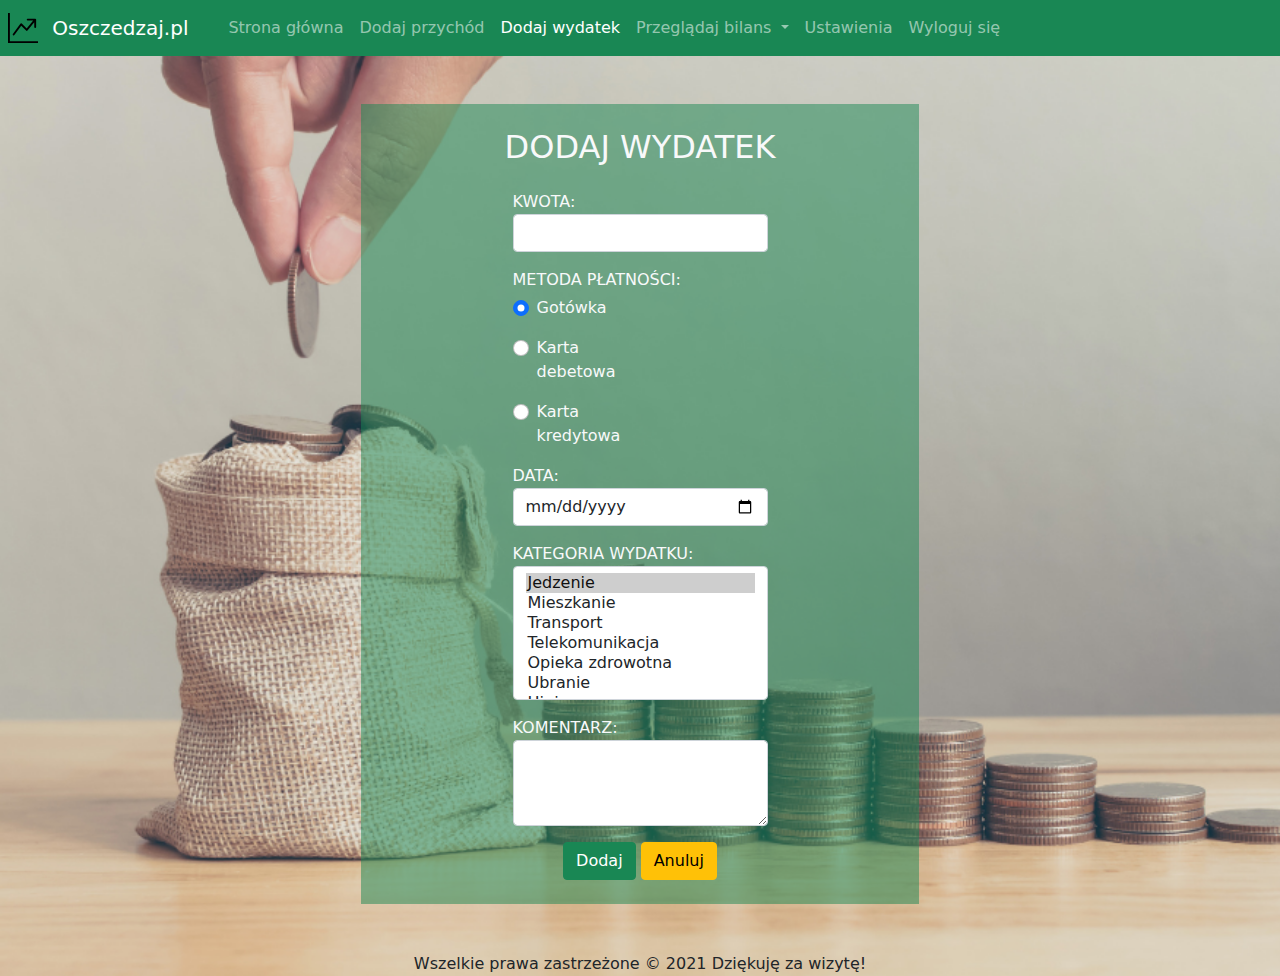
<file: addExpense.html>
<!DOCTYPE HTML>
<html lang="pl">
<head>
	<meta charset="utf-8" />
	<meta http-equiv="X-UA-Compatible" content="IE=edge" />
	
	<title>Budżet-domowy</title>
	
	<meta name="description" content="Chcesz lepiej zarządzać swoimi oszczędnościami? Skorzystaj z mojej strony i w łatwy sposób kontroluj swoje wydatki" />
	<meta name="keywords" content="budżet, bilans, pieniądze, oszczędności, oszczędzać" />
	
	<link rel ="stylesheet" href = "style.css" type="text/css" />
	<link rel ="stylesheet" href = "bootstrap/bootstrap.min.css" type="text/css" />
		<link rel="preconnect" href="https://fonts.googleapis.com">
	<link rel="preconnect" href="https://fonts.gstatic.com" crossorigin>
	<link href="https://fonts.googleapis.com/css2?family=Montserrat:wght@400;500;700&display=swap" rel="stylesheet">
	<script src ="script.js"></script>
	<link rel="stylesheet" href="css/fontello.css">

		
</head>
<body>

	<header>	
	 
		<nav class="navbar navbar-dark bg-success navbar-expand-lg">
			
			<a class="navbar-brand" href="#"><img src="img/graph-up.svg" width="30" height="30" class="d-inline-block mx-2 align-bottom text-light" alt=""> Oszczedzaj.pl</a>
			<i class="bi bi-graph-up" aria-hidden="true"></i>
			
			<button class="navbar-toggler mx-3" type="button" data-bs-toggle="collapse" data-bs-target="#mainmenu" aria-controls="mainmenu" aria-expanded="false" aria-label="Toggle navigation">
				<span class="navbar-toggler-icon"></span>
			</button>
			
			<div class="collapse navbar-collapse mx-3" id="mainmenu">
			
				<ul class="navbar-nav mr-auto">
				
					<li class="nav-item ">
						<a class="nav-link" href="menu.html"> Strona główna </a>
					</li>
					
					<li class="nav-item">
						<a class="nav-link" href="#"> Dodaj przychód </a>
					</li>
					
					<li class="nav-item ">
						<a class="nav-link active" href="addExpense.html"> Dodaj wydatek </a>
					</li>
					
					<li class="nav-item dropdown">
					  <a class="nav-link dropdown-toggle" href="#" id="navbarDropdown" role="button" data-bs-toggle="dropdown" aria-expanded="false">
						Przeglądaj bilans
					  </a>
					  <ul class="dropdown-menu" aria-labelledby="navbarDropdown">
						<li><a class="dropdown-item" href="showBalance.html">Bieżący miesiąc</a></li>
						<li><a class="dropdown-item" href="showBalance.html">Poprzedni miesiąc</a></li>
						<li><a class="dropdown-item" href="showBalance.html">Bieżący rok</a></li>					
						<li><button type="button" class="dropdown-item btn" data-bs-toggle="modal" data-bs-target="#Modal">Niestandardowy</button></li>
					  </ul>
					</li>
					<li class="nav-item">
						<a class="nav-link" href="#"> Ustawienia </a>
					</li>
					<li class="nav-item">
						<a class="nav-link" href="#"> Wyloguj się </a>
					</li>
				</ul>
			</div>
		</nav>
		
			<div class="modal fade" id="Modal" tabindex="-1" role="dialog" aria-labelledby="exampleModalLabel" aria-hidden="true">
				<div class="modal-dialog" role="document">
					<div class="modal-content">
						<div class="modal-header">
							<h5 class="modal-title" id="exampleModalLabel">Wprowadź okres bilansu</h5>
							<button type="button" class="close" data-bs-dismiss="modal" aria-label="Close">
								<span aria-hidden="true">&times;</span>
							</button>
						</div>
							<div class="modal-body">
								<div class="form-inline mx-auto">
									<label> Data od: <input class="form-control" type="date" name ="dzien"></label>
									<label> Data do: <input class="form-control" type="date" name ="dzien"></label>
								</div>
							</div>
						<div class="modal-footer">
								<button type="button" class="btn btn-secondary" data-bs-dismiss="modal">Anuluj</button>
								<button type="button" class="btn btn-success">Pokaż bilans</button>
						</div>
					</div>
				</div>
			</div>
	</header>
	
	<article>
	
		<div class="container mt-5 text-light">
		
		 <form class="bg-success p-4 w-50 mx-auto " style="--bs-bg-opacity: .5;">
		
		 <h2 class="text-uppercase text-center mx-auto mb-4">Dodaj wydatek</h2>

				<div class="form-inline col-sm-8 col-lg-6 mb-3 mx-auto">
					<label class="text-uppercase" for="kwota"> Kwota: </label>
					<input class="form-control" type="text" name="kwota" id="kwota">
				
				</div>
				
				<div class="mt-3 col-sm-8 col-lg-6 mb-3 mx-auto">
					<label class="text-uppercase mb-1" > Metoda płatności: </label>
						<div class="form-check col-sm-8 col-lg-6 mb-3 " >
							<input class="form-check-input " type="radio" name="radios" id="opt1" value="option1" checked>
							 <label class="form-check-label" for="opt1">Gotówka</label>
						</div>
							
						<div class="form-check col-sm-8 col-lg-6 mb-3 ">
							 <input class="form-check-input" type="radio" name="radios" id="opt2" value="option2">
							 <label class="form-check-label" for="opt2">Karta debetowa</label>	
						</div>
							
						<div class="form-check col-sm-8 col-lg-6 mb-3 ">
							<input class="form-check-input" type="radio" name="radios" id="opt3" value="option3">
							<label class="form-check-label" for="opt3">Karta kredytowa</label>
						</div>
				</div>
				
				<div class="form-inline col-sm-8 col-lg-6 mb-3 mx-auto">
					<label class="text-uppercase" for="data"> Data: </label>
					<input class="form-control" type="date" name="data" id="data">
				</div>
				
				<div class="form-group mt-3 col-sm-8 col-lg-6 mx-auto">
					<label class="text-uppercase" for="kategoria"> Kategoria wydatku: </label>
					<select class="form-control" size="6" id="kategoria">
							<option selected>Jedzenie</option>
							<option value="2">Mieszkanie</option>
							<option value="3">Transport</option>
							<option value="4">Telekomunikacja</option>
							<option value="5">Opieka zdrowotna</option>
							<option value="6">Ubranie</option>
							<option value="7">Higiena</option>
							<option value="8">Dzieci</option>
							<option value="9">Rozrywka</option>
							<option value="10">Wycieczka</option>
							<option value="11">Szkolenia</option>
							<option value="12">Książki</option>
							<option value="13">Oszczędności</option>
							<option value="14">Na złotą jesień, czyli emeryturę</option>
							<option value="15">Spłata długów</option>
							<option value="16">Darowizna</option>
							<option value="17">Inne wydatki</option>
					</select>
				</div>
				
					 <div class="form-group mt-3 col-sm-8 col-lg-6 mx-auto">
						<label class="text-uppercase" for="komentarz">Komentarz:</label>
						<textarea class="form-control" id="komentarz" rows="3"></textarea>
					  </div>
			
				<div class="mt-3 mx-auto text-center">
					<button type="button" class="btn btn-success">Dodaj</button>
					<button type="button" class="btn btn-warning">Anuluj</button>
				</div>
			</form>	

	
		</div>
	</article>
	
	<footer>
		
		<div class="text-center mt-5">
			Wszelkie prawa zastrzeżone &copy; 2021 Dziękuję za wizytę!
		</div>
		
	</footer>
	
	<script src="https://cdn.jsdelivr.net/npm/@popperjs/core@2.9.3/dist/umd/popper.min.js" integrity="sha384-eMNCOe7tC1doHpGoWe/6oMVemdAVTMs2xqW4mwXrXsW0L84Iytr2wi5v2QjrP/xp" crossorigin="anonymous"></script>
	<script  src ="bootstrap/bootstrap.min.js"></script>
</body>
</file>
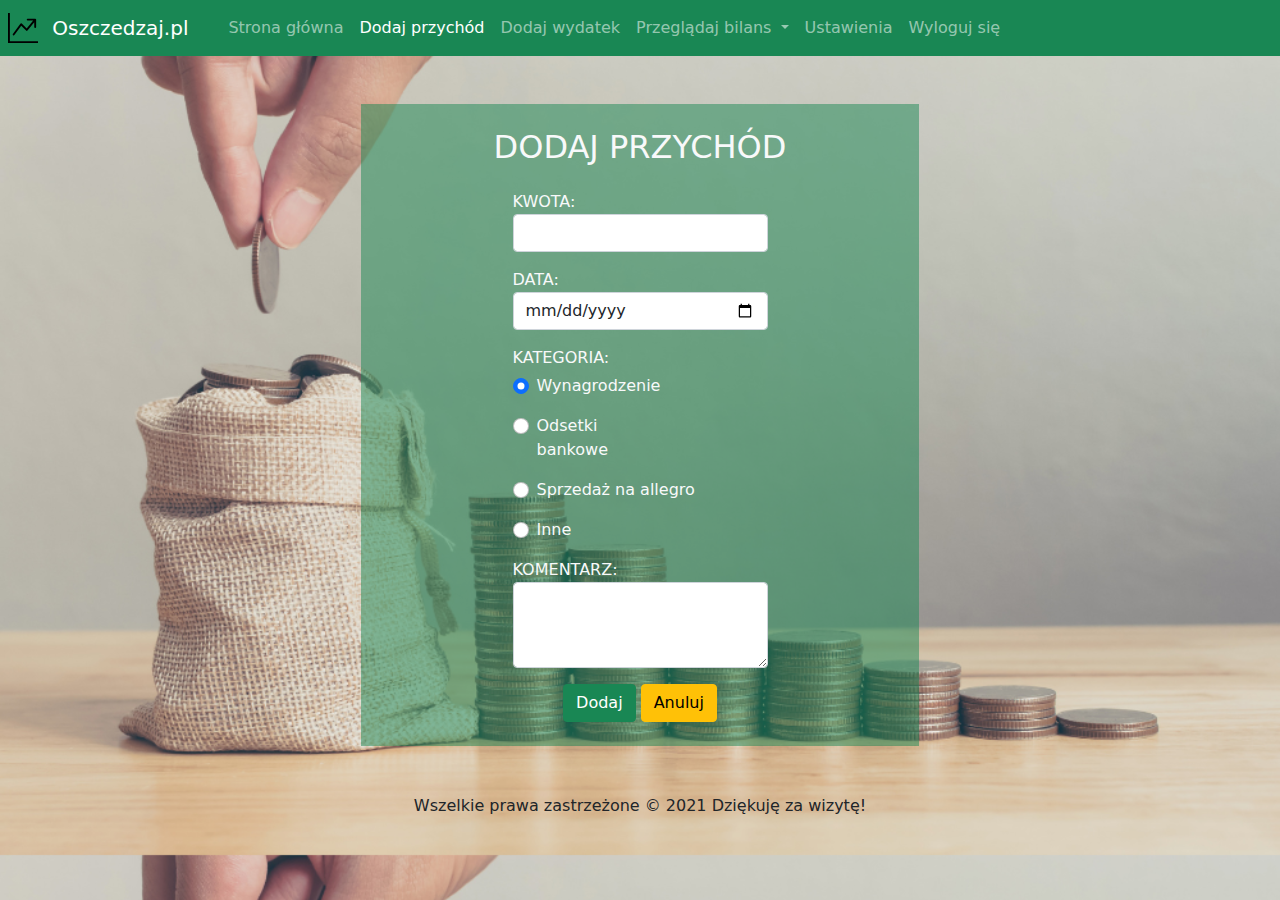
<file: addIncome.html>
<!DOCTYPE HTML>
<html lang="pl">
<head>
	<meta charset="utf-8" />
	<meta http-equiv="X-UA-Compatible" content="IE=edge" />
	
	<title>Budżet-domowy</title>
	
	<meta name="description" content="Chcesz lepiej zarządzać swoimi oszczędnościami? Skorzystaj z mojej strony i w łatwy sposób kontroluj swoje wydatki" />
	<meta name="keywords" content="budżet, bilans, pieniądze, oszczędności, oszczędzać" />
	
	<link rel ="stylesheet" href = "style.css" type="text/css" />
	<link rel ="stylesheet" href = "bootstrap/bootstrap.min.css" type="text/css" />
		<link rel="preconnect" href="https://fonts.googleapis.com">
	<link rel="preconnect" href="https://fonts.gstatic.com" crossorigin>
	<link href="https://fonts.googleapis.com/css2?family=Montserrat:wght@400;500;700&display=swap" rel="stylesheet">
	<script src ="script.js"></script>
	<link rel="stylesheet" href="css/fontello.css">

		
</head>
<body>

	<header>	
	 
		<nav class="navbar navbar-dark bg-success navbar-expand-lg">
			
			<a class="navbar-brand" href="#"><img src="img/graph-up.svg" width="30" height="30" class="d-inline-block mx-2 align-bottom text-light" alt=""> Oszczedzaj.pl</a>
			<i class="bi bi-graph-up" aria-hidden="true"></i>
			
			<button class="navbar-toggler mx-3" type="button" data-bs-toggle="collapse" data-bs-target="#mainmenu" aria-controls="mainmenu" aria-expanded="false" aria-label="Toggle navigation">
				<span class="navbar-toggler-icon"></span>
			</button>
			
			<div class="collapse navbar-collapse mx-3" id="mainmenu">
			
				<ul class="navbar-nav mr-auto">
				
					<li class="nav-item ">
						<a class="nav-link" href="menu.html"> Strona główna </a>
					</li>
					
					<li class="nav-item">
						<a class="nav-link active" href="addIncome.html"> Dodaj przychód </a>
					</li>
					
					<li class="nav-item ">
						<a class="nav-link" href="addExpense.html"> Dodaj wydatek </a>
					</li>
					
					<li class="nav-item dropdown">
					  <a class="nav-link dropdown-toggle" href="#" id="navbarDropdown" role="button" data-bs-toggle="dropdown" aria-expanded="false">
						Przeglądaj bilans
					  </a>
					  <ul class="dropdown-menu" aria-labelledby="navbarDropdown">
						<li><a class="dropdown-item" href="showBalance.html">Bieżący miesiąc</a></li>
						<li><a class="dropdown-item" href="showBalance.html">Poprzedni miesiąc</a></li>
						<li><a class="dropdown-item" href="showBalance.html">Bieżący rok</a></li>					
						<li><button type="button" class="dropdown-item btn" data-bs-toggle="modal" data-bs-target="#Modal">Niestandardowy</button></li>
					  </ul>
					</li>
					<li class="nav-item">
						<a class="nav-link" href="#"> Ustawienia </a>
					</li>
					<li class="nav-item">
						<a class="nav-link" href="#"> Wyloguj się </a>
					</li>
				</ul>
			</div>
		</nav>
		
			<div class="modal fade" id="Modal" tabindex="-1" role="dialog" aria-labelledby="exampleModalLabel" aria-hidden="true">
				<div class="modal-dialog" role="document">
					<div class="modal-content">
						<div class="modal-header">
							<h5 class="modal-title" id="exampleModalLabel">Wprowadź okres bilansu</h5>
							<button type="button" class="close" data-bs-dismiss="modal" aria-label="Close">
								<span aria-hidden="true">&times;</span>
							</button>
						</div>
							<div class="modal-body">
								<div class="form-inline mx-auto">
									<label> Data od: <input class="form-control" type="date" name ="dzien"></label>
									<label> Data do: <input class="form-control" type="date" name ="dzien"></label>
								</div>
							</div>
						<div class="modal-footer">
								<button type="button" class="btn btn-secondary" data-bs-dismiss="modal">Anuluj</button>
								<button type="button" class="btn btn-success">Pokaż bilans</button>
						</div>
					</div>
				</div>
			</div>
	</header>
	
	<article>
	
		<div class="container mt-5 text-light">
		
		 <form class="bg-success p-4 w-50 mx-auto " style="--bs-bg-opacity: .5;">
		
		 <h2 class="text-uppercase text-center mx-auto mb-4">Dodaj przychód</h2>

				<div class="form-inline col-sm-8 col-lg-6 mb-3 mx-auto">
					<label class="text-uppercase" for="kwota"> Kwota: </label>
					<input class="form-control" type="text" name="kwota" id="kwota">
				
				</div>
				
				<div class="form-inline col-sm-8 col-lg-6 mb-3 mx-auto">
					<label class="text-uppercase" for="data"> Data: </label>
					<input class="form-control" type="date" name="data" id="data">
				</div>
				
				<div class="mt-3 col-sm-8 col-lg-6 mb-3 mx-auto">
					<label class="text-uppercase mb-1" > Kategoria: </label>
						<div class="form-check col-sm-8 col-lg-6 mb-3 " >
							<input class="form-check-input " type="radio" name="radios" id="opt1" value="option1" checked>
							 <label class="form-check-label" for="opt1">Wynagrodzenie</label>
						</div>
							
						<div class="form-check col-sm-8 col-lg-6 mb-3 ">
							 <input class="form-check-input" type="radio" name="radios" id="opt2" value="option2">
							 <label class="form-check-label" for="opt2">Odsetki bankowe</label>	
						</div>
							
						<div class="form-check col-sm-8 col-lg-12 mb-3 ">
							<input class="form-check-input" type="radio" name="radios" id="opt3" value="option3">
							<label class="form-check-label" for="opt3">Sprzedaż na allegro</label>
						</div>
						
						<div class="form-check col-sm-8 col-lg-6 mb-3 ">
							<input class="form-check-input" type="radio" name="radios" id="opt4" value="option3">
							<label class="form-check-label" for="opt4">Inne</label>
						</div>
				</div>
				
					 <div class="form-group mt-3 col-sm-8 col-lg-6 mx-auto">
						<label class="text-uppercase" for="komentarz">Komentarz:</label>
						<textarea class="form-control" id="komentarz" rows="3"></textarea>
					  </div>
			
				<div class="mt-3 mx-auto text-center">
					<button type="button" class="btn btn-success">Dodaj</button>
					<button type="button" class="btn btn-warning">Anuluj</button>
				</div>
			</form>	

	
		</div>
	</article>
	
	<footer>
		
		<div class="text-center mt-5">
			Wszelkie prawa zastrzeżone &copy; 2021 Dziękuję za wizytę!
		</div>
		
	</footer>
	
	<script src="https://cdn.jsdelivr.net/npm/@popperjs/core@2.9.3/dist/umd/popper.min.js" integrity="sha384-eMNCOe7tC1doHpGoWe/6oMVemdAVTMs2xqW4mwXrXsW0L84Iytr2wi5v2QjrP/xp" crossorigin="anonymous"></script>
	<script  src ="bootstrap/bootstrap.min.js"></script>
</body>
</file>
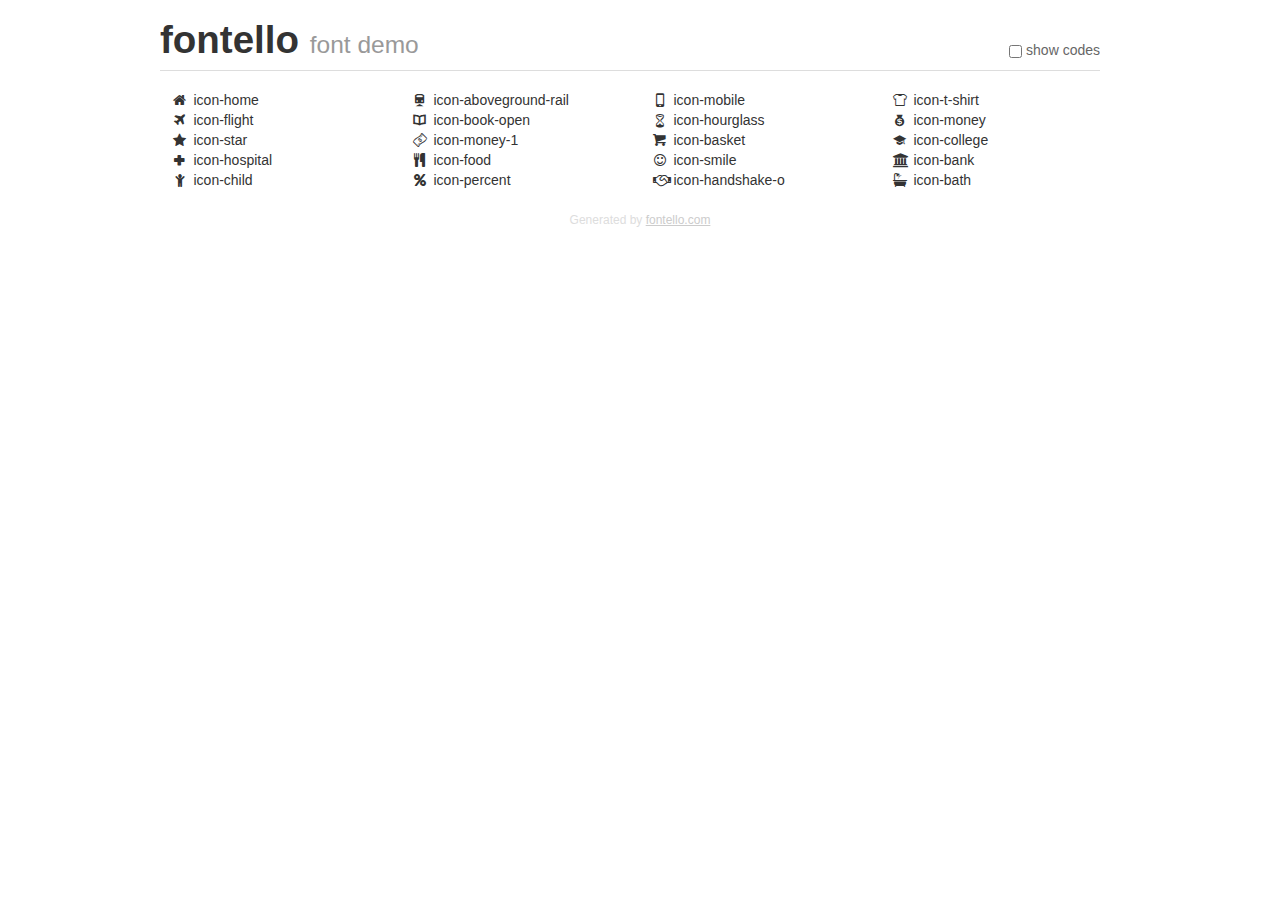
<file: demo.html>
<!DOCTYPE html>
<html>
  <head>
  <!--[if lt IE 9]><script language="javascript" type="text/javascript" src="//html5shim.googlecode.com/svn/trunk/html5.js"></script><![endif]-->
  <meta charset="UTF-8">
  <style>
    html {
      font-size: 100%;
      -webkit-text-size-adjust: 100%;
      -ms-text-size-adjust: 100%;
    }
    a:focus {
      outline: thin dotted #333;
      outline: 5px auto -webkit-focus-ring-color;
      outline-offset: -2px;
    }
    a:hover,
    a:active {
      outline: 0;
    }
    input {
      margin: 0;
      font-size: 100%;
      vertical-align: middle;
      *overflow: visible;
      line-height: normal;
    }
    input::-moz-focus-inner {
      padding: 0;
      border: 0;
    }
    body {
      margin: 0;
      font-family: "Helvetica Neue", Helvetica, Arial, sans-serif;
      font-size: 14px;
      line-height: 20px;
      color: #333;
      background-color: #fff;
    }
    a {
      color: #08c;
      text-decoration: none;
    }
    a:hover {
      color: #005580;
      text-decoration: underline;
    }
    .row {
      margin-left: -20px;
      *zoom: 1;
    }
    .row:before,
    .row:after {
      display: table;
      content: "";
      line-height: 0;
    }
    .row:after {
      clear: both;
    }
    .span3 {
      float: left;
      min-height: 1px;
      margin-left: 20px;
      width: 220px;
    }
    .container {
      width: 940px;
      margin-right: auto;
      margin-left: auto;
      *zoom: 1;
    }
    .container:before,
    .container:after {
      display: table;
      content: "";
      line-height: 0;
    }
    .container:after {
      clear: both;
    }
    small {
      font-size: 85%;
    }
    h1 {
      margin: 10px 0;
      font-family: inherit;
      font-weight: bold;
      line-height: 20px;
      color: inherit;
      text-rendering: optimizelegibility;
      line-height: 40px;
      font-size: 38.5px;
    }
    h1 small {
      font-weight: normal;
      line-height: 1;
      color: #999;
      font-size: 24.5px;
    }

    body {
      margin-top: 90px;
    }
    .header {
      position: fixed;
      top: 0;
      left: 50%;
      margin-left: -480px;
      background-color: #fff;
      border-bottom: 1px solid #ddd;
      padding-top: 10px;
      z-index: 10;
    }
    .footer {
      color: #ddd;
      font-size: 12px;
      text-align: center;
      margin-top: 20px;
    }
    .footer a {
      color: #ccc;
      text-decoration: underline;
    }
    .the-icons {
      font-size: 14px;
      line-height: 24px;
    }
    .switch {
      position: absolute;
      right: 0;
      bottom: 10px;
      color: #666;
    }
    .switch input {
      margin-right: 0.3em;
    }
    .codesOn .i-name {
      display: none;
    }
    .codesOn .i-code {
      display: inline;
    }
    .i-code {
      display: none;
    }
    @font-face {
      font-family: 'fontello';
      src: url('./font/fontello.eot?7047421');
      src: url('./font/fontello.eot?7047421#iefix') format('embedded-opentype'),
           url('./font/fontello.woff?7047421') format('woff'),
           url('./font/fontello.ttf?7047421') format('truetype'),
           url('./font/fontello.svg?7047421#fontello') format('svg');
      font-weight: normal;
      font-style: normal;
    }
    .demo-icon {
      font-family: "fontello";
      font-style: normal;
      font-weight: normal;
      speak: never;
     
      display: inline-block;
      text-decoration: inherit;
      width: 1em;
      margin-right: .2em;
      text-align: center;
      /* opacity: .8; */
     
      /* For safety - reset parent styles, that can break glyph codes*/
      font-variant: normal;
      text-transform: none;
     
      /* fix buttons height, for twitter bootstrap */
      line-height: 1em;
     
      /* Animation center compensation - margins should be symmetric */
      /* remove if not needed */
      margin-left: .2em;
     
      /* You can be more comfortable with increased icons size */
      /* font-size: 120%; */
     
      /* Font smoothing. That was taken from TWBS */
      -webkit-font-smoothing: antialiased;
      -moz-osx-font-smoothing: grayscale;
     
      /* Uncomment for 3D effect */
      /* text-shadow: 1px 1px 1px rgba(127, 127, 127, 0.3); */
    }
    </style>
    <link rel="stylesheet" href="css/animation.css"><!--[if IE 7]><link rel="stylesheet" href="css/" + font.fontname + "-ie7.css"><![endif]-->
    <script>
      function toggleCodes(on) {
        var obj = document.getElementById('icons');
      
        if (on) {
          obj.className += ' codesOn';
        } else {
          obj.className = obj.className.replace(' codesOn', '');
        }
      }
    </script>
  </head>
  <body>
    <div class="container header">
      <h1>fontello <small>font demo</small></h1>
      <label class="switch">
        <input type="checkbox" onclick="toggleCodes(this.checked)">show codes
      </label>
    </div>
    <div class="container" id="icons">
      <div class="row">
        <div class="span3" title="Code: 0xe800">
          <i class="demo-icon icon-home">&#xe800;</i> <span class="i-name">icon-home</span><span class="i-code">0xe800</span>
        </div>
        <div class="span3" title="Code: 0xe801">
          <i class="demo-icon icon-aboveground-rail">&#xe801;</i> <span class="i-name">icon-aboveground-rail</span><span class="i-code">0xe801</span>
        </div>
        <div class="span3" title="Code: 0xe802">
          <i class="demo-icon icon-mobile">&#xe802;</i> <span class="i-name">icon-mobile</span><span class="i-code">0xe802</span>
        </div>
        <div class="span3" title="Code: 0xe803">
          <i class="demo-icon icon-t-shirt">&#xe803;</i> <span class="i-name">icon-t-shirt</span><span class="i-code">0xe803</span>
        </div>
      </div>
      <div class="row">
        <div class="span3" title="Code: 0xe804">
          <i class="demo-icon icon-flight">&#xe804;</i> <span class="i-name">icon-flight</span><span class="i-code">0xe804</span>
        </div>
        <div class="span3" title="Code: 0xe805">
          <i class="demo-icon icon-book-open">&#xe805;</i> <span class="i-name">icon-book-open</span><span class="i-code">0xe805</span>
        </div>
        <div class="span3" title="Code: 0xe806">
          <i class="demo-icon icon-hourglass">&#xe806;</i> <span class="i-name">icon-hourglass</span><span class="i-code">0xe806</span>
        </div>
        <div class="span3" title="Code: 0xe807">
          <i class="demo-icon icon-money">&#xe807;</i> <span class="i-name">icon-money</span><span class="i-code">0xe807</span>
        </div>
      </div>
      <div class="row">
        <div class="span3" title="Code: 0xe808">
          <i class="demo-icon icon-star">&#xe808;</i> <span class="i-name">icon-star</span><span class="i-code">0xe808</span>
        </div>
        <div class="span3" title="Code: 0xe809">
          <i class="demo-icon icon-money-1">&#xe809;</i> <span class="i-name">icon-money-1</span><span class="i-code">0xe809</span>
        </div>
        <div class="span3" title="Code: 0xe80a">
          <i class="demo-icon icon-basket">&#xe80a;</i> <span class="i-name">icon-basket</span><span class="i-code">0xe80a</span>
        </div>
        <div class="span3" title="Code: 0xe810">
          <i class="demo-icon icon-college">&#xe810;</i> <span class="i-name">icon-college</span><span class="i-code">0xe810</span>
        </div>
      </div>
      <div class="row">
        <div class="span3" title="Code: 0xe821">
          <i class="demo-icon icon-hospital">&#xe821;</i> <span class="i-name">icon-hospital</span><span class="i-code">0xe821</span>
        </div>
        <div class="span3" title="Code: 0xf0f5">
          <i class="demo-icon icon-food">&#xf0f5;</i> <span class="i-name">icon-food</span><span class="i-code">0xf0f5</span>
        </div>
        <div class="span3" title="Code: 0xf118">
          <i class="demo-icon icon-smile">&#xf118;</i> <span class="i-name">icon-smile</span><span class="i-code">0xf118</span>
        </div>
        <div class="span3" title="Code: 0xf19c">
          <i class="demo-icon icon-bank">&#xf19c;</i> <span class="i-name">icon-bank</span><span class="i-code">0xf19c</span>
        </div>
      </div>
      <div class="row">
        <div class="span3" title="Code: 0xf1ae">
          <i class="demo-icon icon-child">&#xf1ae;</i> <span class="i-name">icon-child</span><span class="i-code">0xf1ae</span>
        </div>
        <div class="span3" title="Code: 0xf295">
          <i class="demo-icon icon-percent">&#xf295;</i> <span class="i-name">icon-percent</span><span class="i-code">0xf295</span>
        </div>
        <div class="span3" title="Code: 0xf2b5">
          <i class="demo-icon icon-handshake-o">&#xf2b5;</i> <span class="i-name">icon-handshake-o</span><span class="i-code">0xf2b5</span>
        </div>
        <div class="span3" title="Code: 0xf2cd">
          <i class="demo-icon icon-bath">&#xf2cd;</i> <span class="i-name">icon-bath</span><span class="i-code">0xf2cd</span>
        </div>
      </div>
    <div class="container footer">Generated by <a href="https://fontello.com">fontello.com</a></div>
  </body>
</html>
</file>
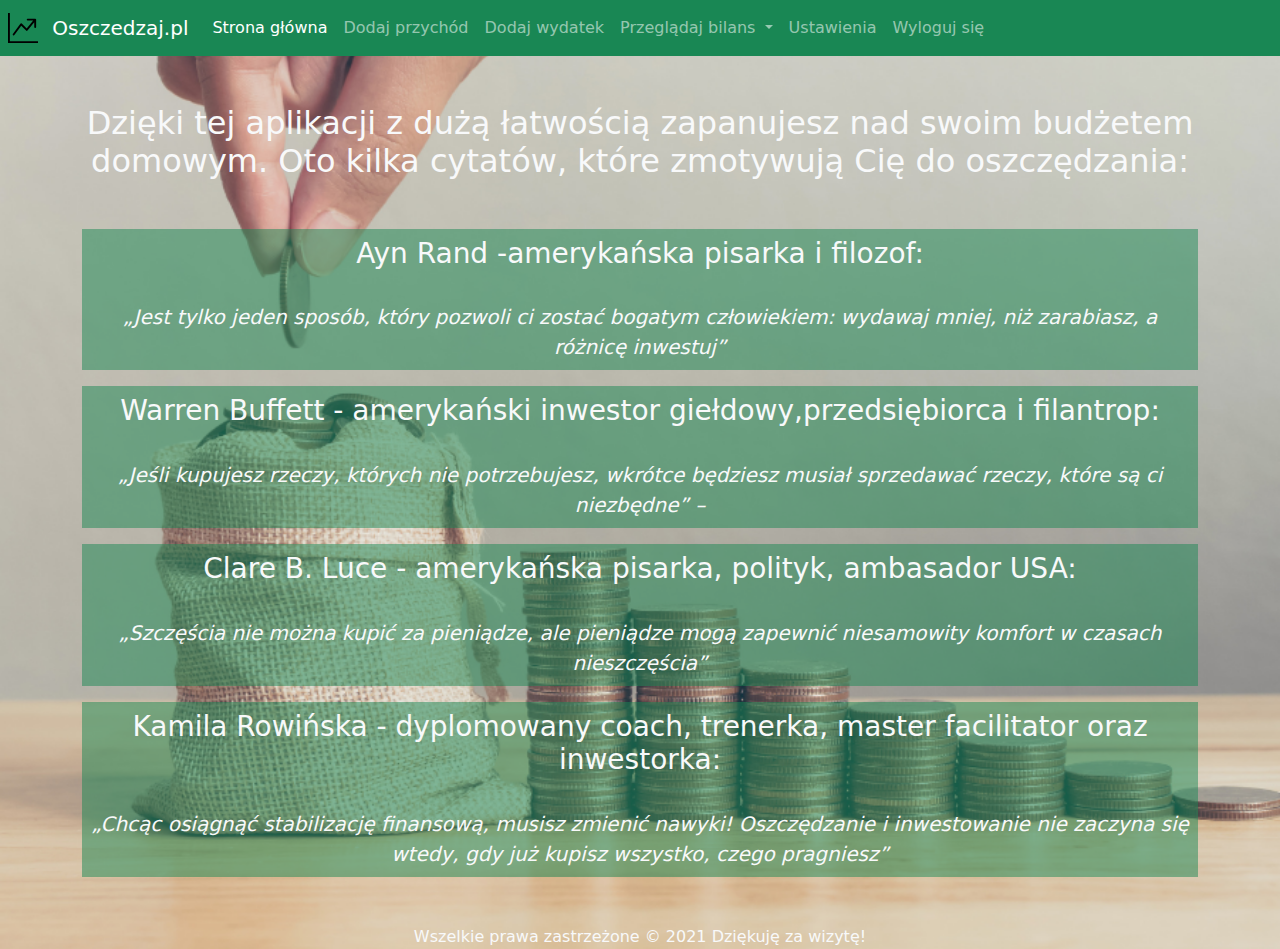
<file: menu.html>
<!DOCTYPE HTML>
<html lang="pl">
<head>
	<meta charset="utf-8" />
	<meta http-equiv="X-UA-Compatible" content="IE=edge" />
	
	<title>Budżet-domowy</title>
	
	<meta name="description" content="Chcesz lepiej zarządzać swoimi oszczędnościami? Skorzystaj z mojej strony i w łatwy sposób kontroluj swoje wydatki" />
	<meta name="keywords" content="budżet, bilans, pieniądze, oszczędności, oszczędzać" />
	
	<link rel ="stylesheet" href = "style.css" type="text/css" />
	<link rel ="stylesheet" href = "bootstrap/bootstrap.min.css" type="text/css" />
		<link rel="preconnect" href="https://fonts.googleapis.com">
	<link rel="preconnect" href="https://fonts.gstatic.com" crossorigin>
	<link href="https://fonts.googleapis.com/css2?family=Montserrat:wght@400;500;700&display=swap" rel="stylesheet">
	<script src ="script.js"></script>
	<link rel="stylesheet" href="css/fontello.css">

		
</head>
<body>

	<header>
		<nav class="navbar navbar-dark bg-success navbar-expand-lg">
			
			<a class="navbar-brand" href="#"><img src="img/graph-up.svg" width="30" height="30" class="d-inline-block mx-2 align-bottom text-light" alt=""> Oszczedzaj.pl</a>
			<i class="bi bi-graph-up" aria-hidden="true"></i>
			<button class="navbar-toggler mx-3" type="button" data-toggle="collapse" data-target="#mainmenu" aria-controls="mainmenu" aria-expanded="false" aria-label="Toggle navigation">
				<span class="navbar-toggler-icon"></span>
			</button>
			
			<div class="collapse navbar-collapse" id="mainmenu">
			
				<ul class="navbar-nav mr-auto">
				
					<li class="nav-item ">
						<a class="nav-link active" href="menu.html"> Strona główna </a>
					</li>
					
					<li class="nav-item">
						<a class="nav-link" href="#"> Dodaj przychód </a>
					</li>
					
					<li class="nav-item">
						<a class="nav-link" href="addExpense.html"> Dodaj wydatek </a>
					</li>
					
					<li class="nav-item dropdown">
					  <a class="nav-link dropdown-toggle" href="#" id="navbarDropdown" role="button" data-bs-toggle="dropdown" aria-expanded="false">
						Przeglądaj bilans
					  </a>
					  <ul class="dropdown-menu" aria-labelledby="navbarDropdown">
						<li><a class="dropdown-item" href="showBalance.html">Bieżący miesiąc</a></li>
						<li><a class="dropdown-item" href="showBalance.html">Poprzedni miesiąc</a></li>
						<li><a class="dropdown-item" href="showBalance.html">Bieżący rok</a></li>					
						<li><a class="dropdown-item" href="showBalance.html">Niestandardowy</a></li>
					  </ul>
					</li>
					<li class="nav-item">
						<a class="nav-link" href="addExpense.html"> Ustawienia </a>
					</li>
					<li class="nav-item">
						<a class="nav-link" href="#"> Wyloguj się </a>
					</li>
				</ul>
			</div>
		</nav>
	</header>
	
	<article>
	
		<div class="container text-center text-light">
			<h2 class="mt-5 mb-3"> Dzięki tej aplikacji z dużą łatwością zapanujesz nad swoim budżetem domowym. Oto kilka cytatów, które zmotywują Cię do oszczędzania: </h2>
			
			<div class="mt-5 bg-success p-2" style="--bs-bg-opacity: .5;">
				 <h3>Ayn Rand  -amerykańska pisarka i filozof:</h3> <br/>
				<i class="lead">„Jest tylko jeden sposób, który pozwoli ci zostać bogatym człowiekiem: wydawaj mniej, niż zarabiasz, a różnicę inwestuj” </i>
			</div>
			
			<div class="mt-3 bg-success p-2" style="--bs-bg-opacity: .5;">
				 <h3>Warren Buffett - amerykański inwestor giełdowy,przedsiębiorca i filantrop: </h3><br/>
				<i class="lead"> „Jeśli kupujesz rzeczy, których nie potrzebujesz, wkrótce będziesz musiał sprzedawać rzeczy, które są ci niezbędne” –  </i>
			</div>
			
			<div class="mt-3 bg-success p-2" style="--bs-bg-opacity: .5;">
				<h3> Clare B. Luce - amerykańska pisarka, polityk, ambasador USA: </h3><br/>
				<i class="lead"> „Szczęścia nie można kupić za pieniądze, ale pieniądze mogą zapewnić niesamowity komfort w czasach nieszczęścia”   </i>
			</div>
			
			<div class="mt-3 bg-success p-2" style="--bs-bg-opacity: .5;">
				<h3> Kamila Rowińska - dyplomowany coach,  trenerka, master facilitator oraz inwestorka:</h3> <br/>
				<i class="lead"> „Chcąc osiągnąć stabilizację finansową, musisz zmienić nawyki! Oszczędzanie i inwestowanie nie zaczyna się wtedy, gdy już kupisz wszystko, czego pragniesz”  </i>
			</div>
			
		</div>
		
	</article>
	
	<footer>
		
		<div class="text-center mt-5 text-light">
			Wszelkie prawa zastrzeżone &copy; 2021 Dziękuję za wizytę!
		</div>
		
	</footer>
	
	<script src="https://cdn.jsdelivr.net/npm/@popperjs/core@2.9.3/dist/umd/popper.min.js" integrity="sha384-eMNCOe7tC1doHpGoWe/6oMVemdAVTMs2xqW4mwXrXsW0L84Iytr2wi5v2QjrP/xp" crossorigin="anonymous"></script>
	<script  src ="bootstrap/bootstrap.min.js"></script>
</body>
</file>
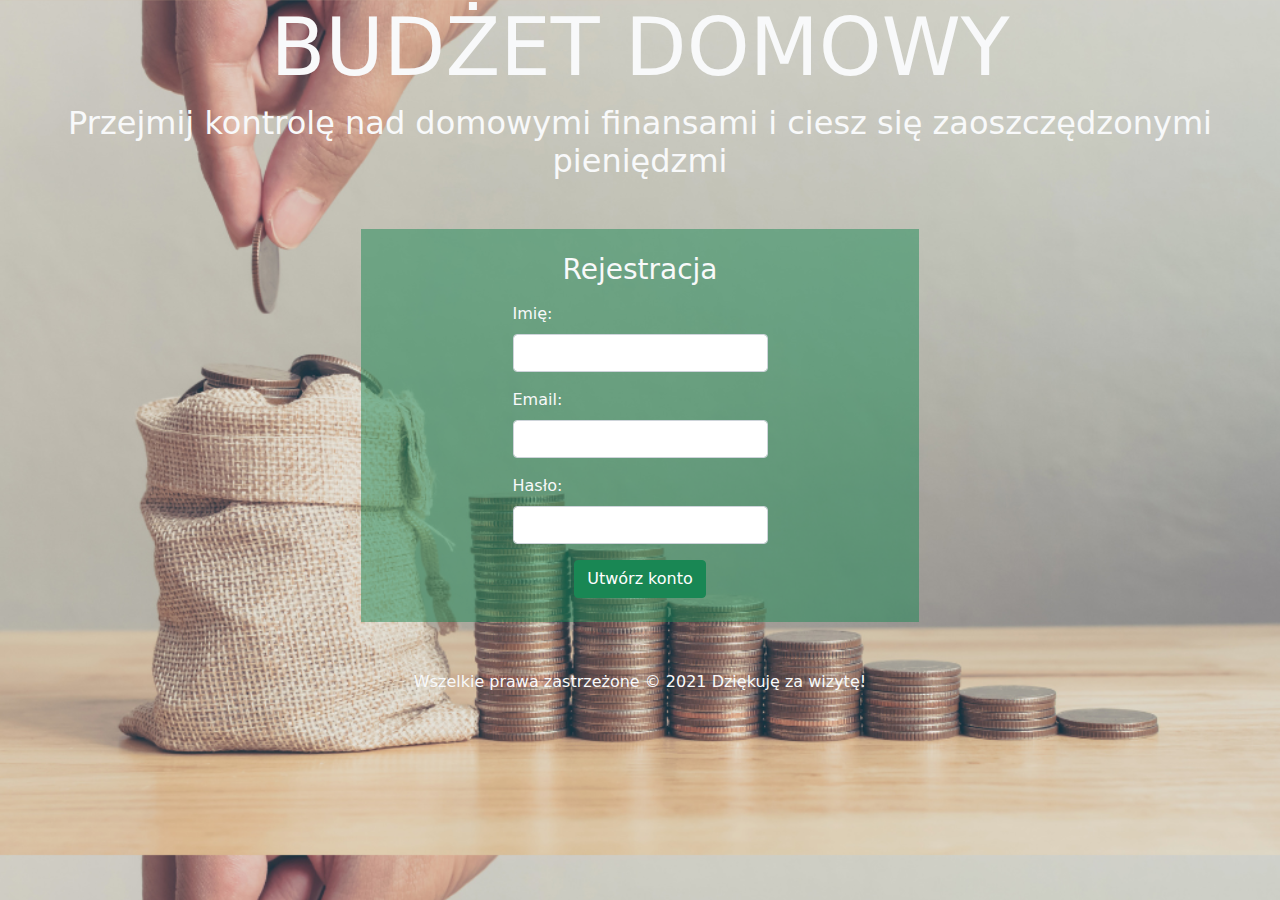
<file: register.html>
<!DOCTYPE HTML>
<html lang="pl">
<head>
	<meta charset="utf-8" />
	<meta http-equiv="X-UA-Compatible" content="IE=edge" />
	
	<title>Budżet-domowy</title>
	
	<meta name="description" content="Chcesz lepiej zarządzać swoimi oszczędnościami? Skorzystaj z mojej strony i w łatwy sposób kontroluj swoje wydatki" />
	<meta name="keywords" content="budżet, bilans, pieniądze, oszczędności, oszczędzać" />
	
	<link rel ="stylesheet" href = "style.css" type="text/css" />
	<link rel ="stylesheet" href = "bootstrap/bootstrap.min.css" type="text/css" />
		<link rel="preconnect" href="https://fonts.googleapis.com">
	<link rel="preconnect" href="https://fonts.gstatic.com" crossorigin>
	<link href="https://fonts.googleapis.com/css2?family=Montserrat:wght@400;500;700&display=swap" rel="stylesheet">
	<script src ="script.js"></script>
	<link rel="stylesheet" href="css/fontello.css">

		
</head>
<body>

	<header class="text-light">
		 <h1 class="text-center display-1 text-uppercase text-weight-bold" >Budżet domowy </h1>
		<p class="h2 text-center mb-5"> Przejmij kontrolę nad domowymi finansami i ciesz się zaoszczędzonymi pieniędzmi</p>
	</header>
	
	<main>
	<div class="container align-middle text-light">		
			<form class="bg-success p-4 w-50 mx-auto " style="--bs-bg-opacity: .5;">
				<h2 class="h3 text-center mb-3"> Rejestracja </h2>
				<div class="col-sm-8 col-lg-6 mb-3  mx-auto">
					<label for="Imie" class="form-label"> Imię: </label>
					<input type ="text" class="form-control" id="Imie" >		
				</div>
				
				<div class="col-sm-8 col-lg-6 mb-3 w-md-50 mx-auto" >
					<label for="Email" class="form-label"> Email: </label>
					<input type ="email" class="form-control" id="Email">
				</div>
				
				<div class="col-sm-8 col-lg-6 mb-3 w-md-50 mx-auto" >
					<label for="Password" class="form-label"> Hasło: </label>
					<input type ="password" class="form-control" id="Password">
				</div>
				<div class="text-center">
				<button type="submit" class="btn btn-success mx-auto ">Utwórz konto</button>
				</div>
			</form>
			
				
	</div>
		
			
		
	</main>
	
	<footer>
		
		<div class="text-center mt-5 text-light">
			Wszelkie prawa zastrzeżone &copy; 2021 Dziękuję za wizytę!
		</div>
		
	</footer>

	<script src="https://cdn.jsdelivr.net/npm/@popperjs/core@2.9.3/dist/umd/popper.min.js" integrity="sha384-eMNCOe7tC1doHpGoWe/6oMVemdAVTMs2xqW4mwXrXsW0L84Iytr2wi5v2QjrP/xp" crossorigin="anonymous"></script>
	<script  src ="bootstrap/bootstrap.min.js"></script>
</body>
</file>
<file: style.css>
body
{	
	background-image: url("img/oszczednosci.png");
	font-family: 'Montserrat', sans-serif;
	color: #FFF5EE;
	width: 100vw;
	height: 100%;
	justify-content: center;
	background-attachment: scroll;
	background-size: cover;
	overflow-x:hidden;
	overflow-y: auto;
}

/*
#piechart
{
	position: absolute;
	right: 320px;
	top: 500px;
	width: 700px;
	height: 400px;
	backgroundColor.fill:transparent;
}

*/
.error
{
	color:red;
	margin-bottom: 5px;
}
</file>
<file: css/fontello.css>
@font-face {
  font-family: 'fontello';
  src: url('../font/fontello.eot?6806006');
  src: url('../font/fontello.eot?6806006#iefix') format('embedded-opentype'),
       url('../font/fontello.woff2?6806006') format('woff2'),
       url('../font/fontello.woff?6806006') format('woff'),
       url('../font/fontello.ttf?6806006') format('truetype'),
       url('../font/fontello.svg?6806006#fontello') format('svg');
  font-weight: normal;
  font-style: normal;
}
/* Chrome hack: SVG is rendered more smooth in Windozze. 100% magic, uncomment if you need it. */
/* Note, that will break hinting! In other OS-es font will be not as sharp as it could be */
/*
@media screen and (-webkit-min-device-pixel-ratio:0) {
  @font-face {
    font-family: 'fontello';
    src: url('../font/fontello.svg?6806006#fontello') format('svg');
  }
}
*/
[class^="icon-"]:before, [class*=" icon-"]:before {
  font-family: "fontello";
  font-style: normal;
  font-weight: normal;
  speak: never;

  display: inline-block;
  text-decoration: inherit;
  width: 1em;
  margin-right: .2em;
  text-align: center;
  /* opacity: .8; */

  /* For safety - reset parent styles, that can break glyph codes*/
  font-variant: normal;
  text-transform: none;

  /* fix buttons height, for twitter bootstrap */
  line-height: 1em;

  /* Animation center compensation - margins should be symmetric */
  /* remove if not needed */
  margin-left: .2em;

  /* you can be more comfortable with increased icons size */
  /* font-size: 120%; */

  /* Font smoothing. That was taken from TWBS */
  -webkit-font-smoothing: antialiased;
  -moz-osx-font-smoothing: grayscale;

  /* Uncomment for 3D effect */
  /* text-shadow: 1px 1px 1px rgba(127, 127, 127, 0.3); */
}

.icon-home:before { content: '\e800'; } /* '' */
.icon-aboveground-rail:before { content: '\e801'; } /* '' */
.icon-mobile:before { content: '\e802'; } /* '' */
.icon-t-shirt:before { content: '\e803'; } /* '' */
.icon-flight:before { content: '\e804'; } /* '' */
.icon-book-open:before { content: '\e805'; } /* '' */
.icon-hourglass:before { content: '\e806'; } /* '' */
.icon-money:before { content: '\e807'; } /* '' */
.icon-star:before { content: '\e808'; } /* '' */
.icon-money-1:before { content: '\e809'; } /* '' */
.icon-basket:before { content: '\e80a'; } /* '' */
.icon-college:before { content: '\e810'; } /* '' */
.icon-hospital:before { content: '\e821'; } /* '' */
.icon-food:before { content: '\f0f5'; } /* '' */
.icon-smile:before { content: '\f118'; } /* '' */
.icon-bank:before { content: '\f19c'; } /* '' */
.icon-child:before { content: '\f1ae'; } /* '' */
.icon-percent:before { content: '\f295'; } /* '' */
.icon-handshake-o:before { content: '\f2b5'; } /* '' */
.icon-bath:before { content: '\f2cd'; } /* '' */
</file>
<file: css/animation.css>
/*
   Animation example, for spinners
*/
.animate-spin {
  -moz-animation: spin 2s infinite linear;
  -o-animation: spin 2s infinite linear;
  -webkit-animation: spin 2s infinite linear;
  animation: spin 2s infinite linear;
  display: inline-block;
}
@-moz-keyframes spin {
  0% {
    -moz-transform: rotate(0deg);
    -o-transform: rotate(0deg);
    -webkit-transform: rotate(0deg);
    transform: rotate(0deg);
  }

  100% {
    -moz-transform: rotate(359deg);
    -o-transform: rotate(359deg);
    -webkit-transform: rotate(359deg);
    transform: rotate(359deg);
  }
}
@-webkit-keyframes spin {
  0% {
    -moz-transform: rotate(0deg);
    -o-transform: rotate(0deg);
    -webkit-transform: rotate(0deg);
    transform: rotate(0deg);
  }

  100% {
    -moz-transform: rotate(359deg);
    -o-transform: rotate(359deg);
    -webkit-transform: rotate(359deg);
    transform: rotate(359deg);
  }
}
@-o-keyframes spin {
  0% {
    -moz-transform: rotate(0deg);
    -o-transform: rotate(0deg);
    -webkit-transform: rotate(0deg);
    transform: rotate(0deg);
  }

  100% {
    -moz-transform: rotate(359deg);
    -o-transform: rotate(359deg);
    -webkit-transform: rotate(359deg);
    transform: rotate(359deg);
  }
}
@-ms-keyframes spin {
  0% {
    -moz-transform: rotate(0deg);
    -o-transform: rotate(0deg);
    -webkit-transform: rotate(0deg);
    transform: rotate(0deg);
  }

  100% {
    -moz-transform: rotate(359deg);
    -o-transform: rotate(359deg);
    -webkit-transform: rotate(359deg);
    transform: rotate(359deg);
  }
}
@keyframes spin {
  0% {
    -moz-transform: rotate(0deg);
    -o-transform: rotate(0deg);
    -webkit-transform: rotate(0deg);
    transform: rotate(0deg);
  }

  100% {
    -moz-transform: rotate(359deg);
    -o-transform: rotate(359deg);
    -webkit-transform: rotate(359deg);
    transform: rotate(359deg);
  }
}
</file>
